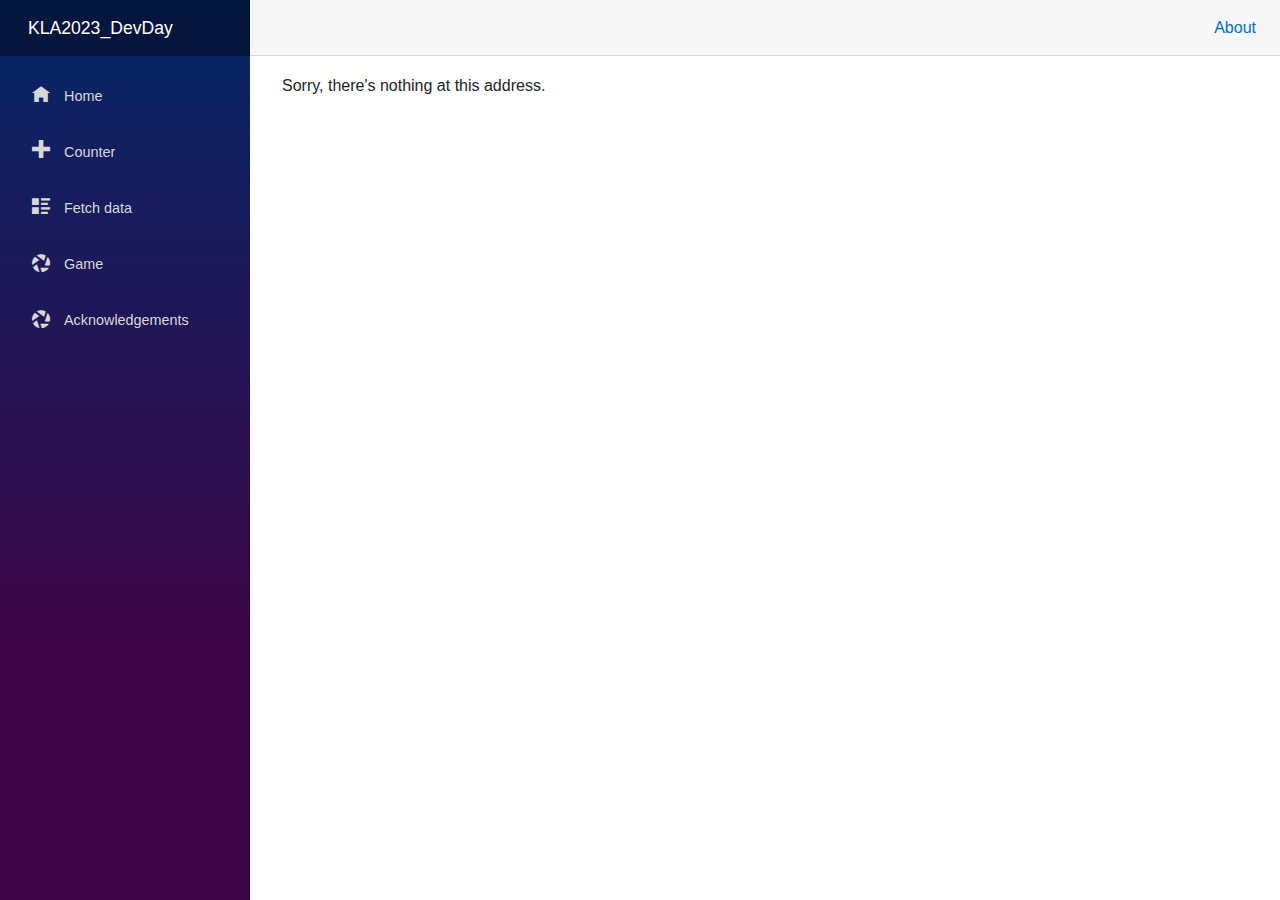
<file: KLA2023_DevDay/wwwroot/index.html>
<!DOCTYPE html>
<html lang="en">

<head>
    <meta charset="utf-8" />
    <meta name="viewport" content="width=device-width, initial-scale=1.0, maximum-scale=1.0, user-scalable=no" />
    <title>KLA2023_DevDay</title>
    <base href="/" />
    <link href="css/bootstrap/bootstrap.min.css" rel="stylesheet" />
    <link href="css/app.css" rel="stylesheet" />
    <link href="KLA2023_DevDay.styles.css" rel="stylesheet" />
    <link href="manifest.json" rel="manifest" />
    <link rel="apple-touch-icon" sizes="512x512" href="icon-512.png" />
    <link rel="apple-touch-icon" sizes="192x192" href="icon-192.png" />
</head>

<body>
    <div id="app">Loading...</div>

    <div id="blazor-error-ui">
        An unhandled error has occurred.
        <a href="" class="reload">Reload</a>
        <a class="dismiss">🗙</a>
    </div>
    <script src="_framework/blazor.webassembly.js"></script>
    <script>navigator.serviceWorker.register('service-worker.js');</script>
    <script>
        window.playAudioFile = (id, timeout) => {
            var sound = document.createElement('audio');
            var existing = document.getElementById(id);
            sound.src = existing.src;
            sound.type = 'audio/mpeg';
            sound.volume = 0.4;
            document.body.appendChild(sound);
            sound.play();
            setTimeout(() => document.body.removeChild(sound), timeout);
        }
        window.getGameWindowHeight = () => {
            return document.getElementById("game-window").clientHeight;
        }
        window.getGameWindowWidth = () => {
            return document.getElementById("game-window").clientWidth;
        }
        window.getGameWindowTop = () => {
            return Math.floor(document.getElementById("game-window").getBoundingClientRect().top);
        }
        window.getGameWindowLeft = () => {
            return Math.floor(document.getElementById("game-window").getBoundingClientRect().left);
        }
    </script>
</body>

</html>
</file>
<file: KLA2023_DevDay/wwwroot/css/app.css>
﻿@import url('open-iconic/font/css/open-iconic-bootstrap.min.css');

html, body {
    font-family: 'Helvetica Neue', Helvetica, Arial, sans-serif;
}

h1:focus {
    outline: none;
}

a, .btn-link {
    color: #0071c1;
}

.btn-primary {
    color: #fff;
    background-color: #1b6ec2;
    border-color: #1861ac;
}

.content {
    padding-top: 1.1rem;
}

.valid.modified:not([type=checkbox]) {
    outline: 1px solid #26b050;
}

.invalid {
    outline: 1px solid red;
}

.validation-message {
    color: red;
}

#blazor-error-ui {
    background: lightyellow;
    bottom: 0;
    box-shadow: 0 -1px 2px rgba(0, 0, 0, 0.2);
    display: none;
    left: 0;
    padding: 0.6rem 1.25rem 0.7rem 1.25rem;
    position: fixed;
    width: 100%;
    z-index: 1000;
}

    #blazor-error-ui .dismiss {
        cursor: pointer;
        position: absolute;
        right: 0.75rem;
        top: 0.5rem;
    }

.blazor-error-boundary {
    background: url([data-uri]) no-repeat 1rem/1.8rem, #b32121;
    padding: 1rem 1rem 1rem 3.7rem;
    color: white;
}

    .blazor-error-boundary::after {
        content: "An error has occurred."
    }
</file>
